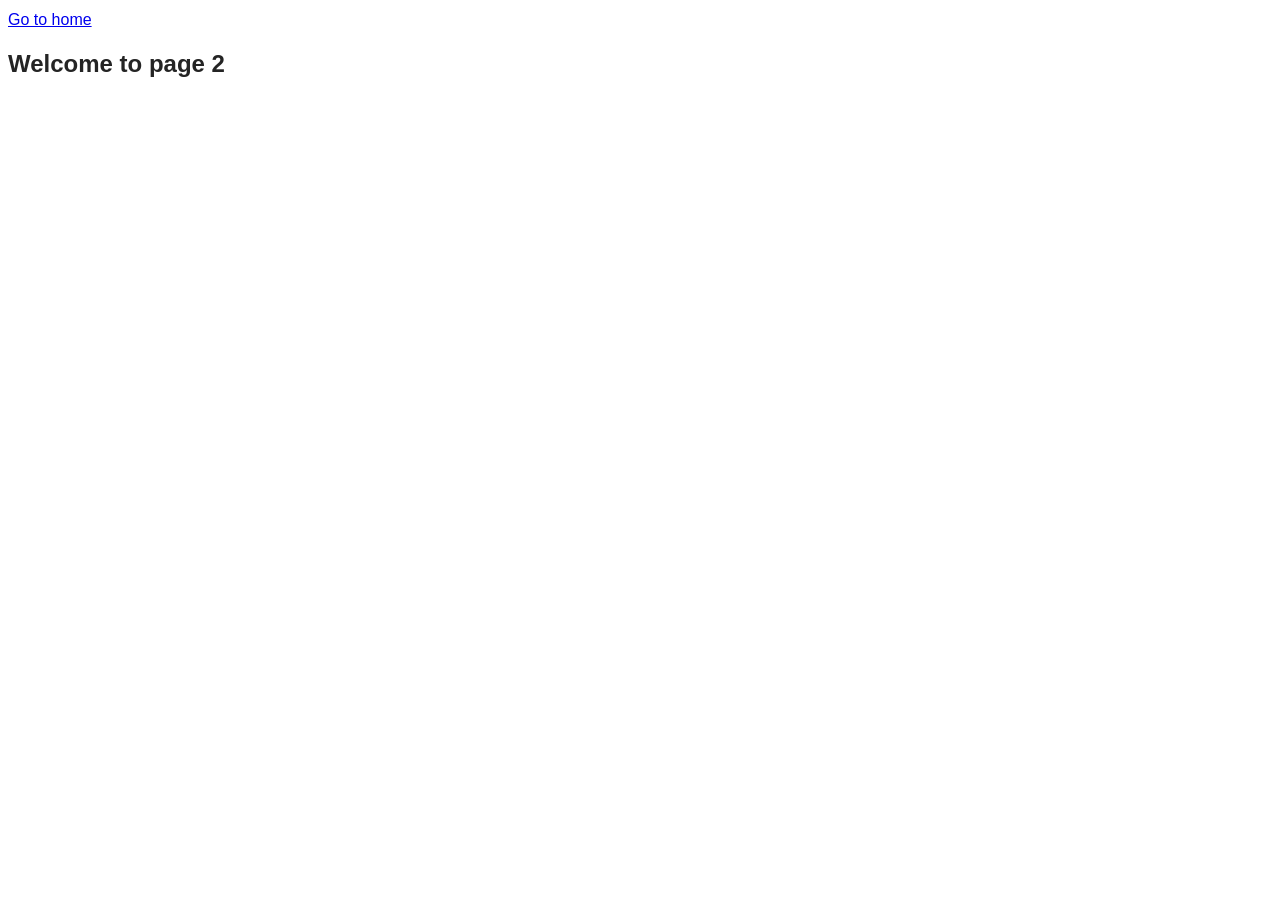
<file: src/1-gallery.html>
<!DOCTYPE html>
<html lang="en">
  <head>
    <meta charset="UTF-8" />
    <meta http-equiv="X-UA-Compatible" content="IE=edge" />
    <meta name="viewport" content="width=device-width, initial-scale=1.0" />
    <title>Page 2</title>
    <link rel="stylesheet" href="./css/styles.css" />
  </head>
  <body>
    <section>
      <a href="./index.html">Go to home</a>
      <h1>Welcome to page 2</h1>
    </section>
    <ul class="gallery">
    <script type="module" src="./js/1-gallery.js"></script>
    </ul>
  </body>
</html>
</file>
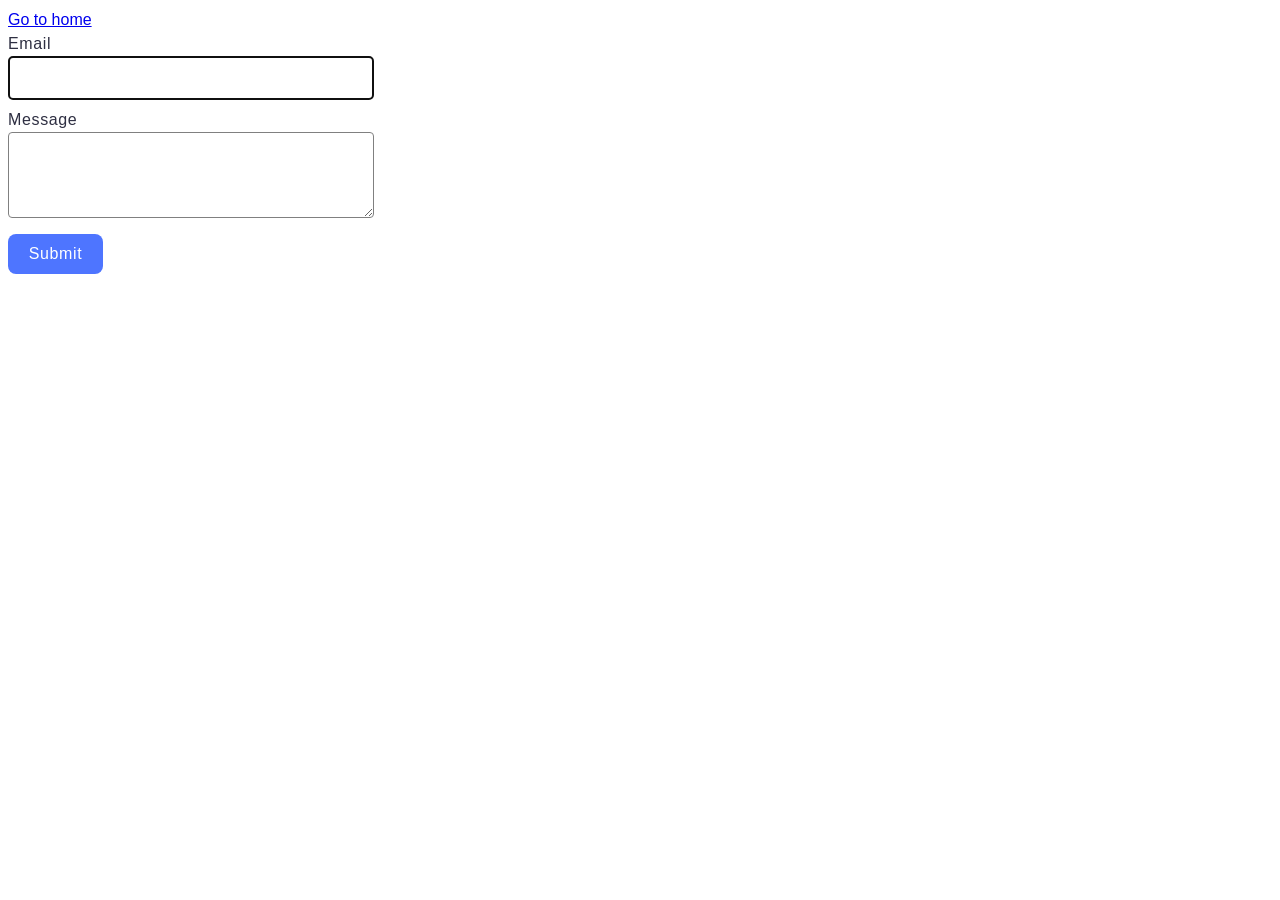
<file: src/2-form.html>
<!DOCTYPE html>
<html lang="en">
  <head>
    <meta charset="UTF-8" />
    <meta http-equiv="X-UA-Compatible" content="IE=edge" />
    <meta name="viewport" content="width=device-width, initial-scale=1.0" />
    <title>Page 3</title>
    <link rel="stylesheet" href="./css/styles.css" />
  </head>
  <body>
    <section>
      <a href="./index.html">Go to home</a>
    </section>
    <form class="feedback-form" autocomplete="off">
      <label class="label-email">
        Email
        <input type="email" name="email" class="input-email" autofocus />
      </label>
      <label class="label-message">
        Message
        <textarea name="message" rows="8" class="textarea-form"></textarea>
      </label>
      <button type="submit" class="btn-submit">Submit</button>
    </form>
    <script src="./js/2-form.js" type="module"></script>
  </body>
</html>
</file>
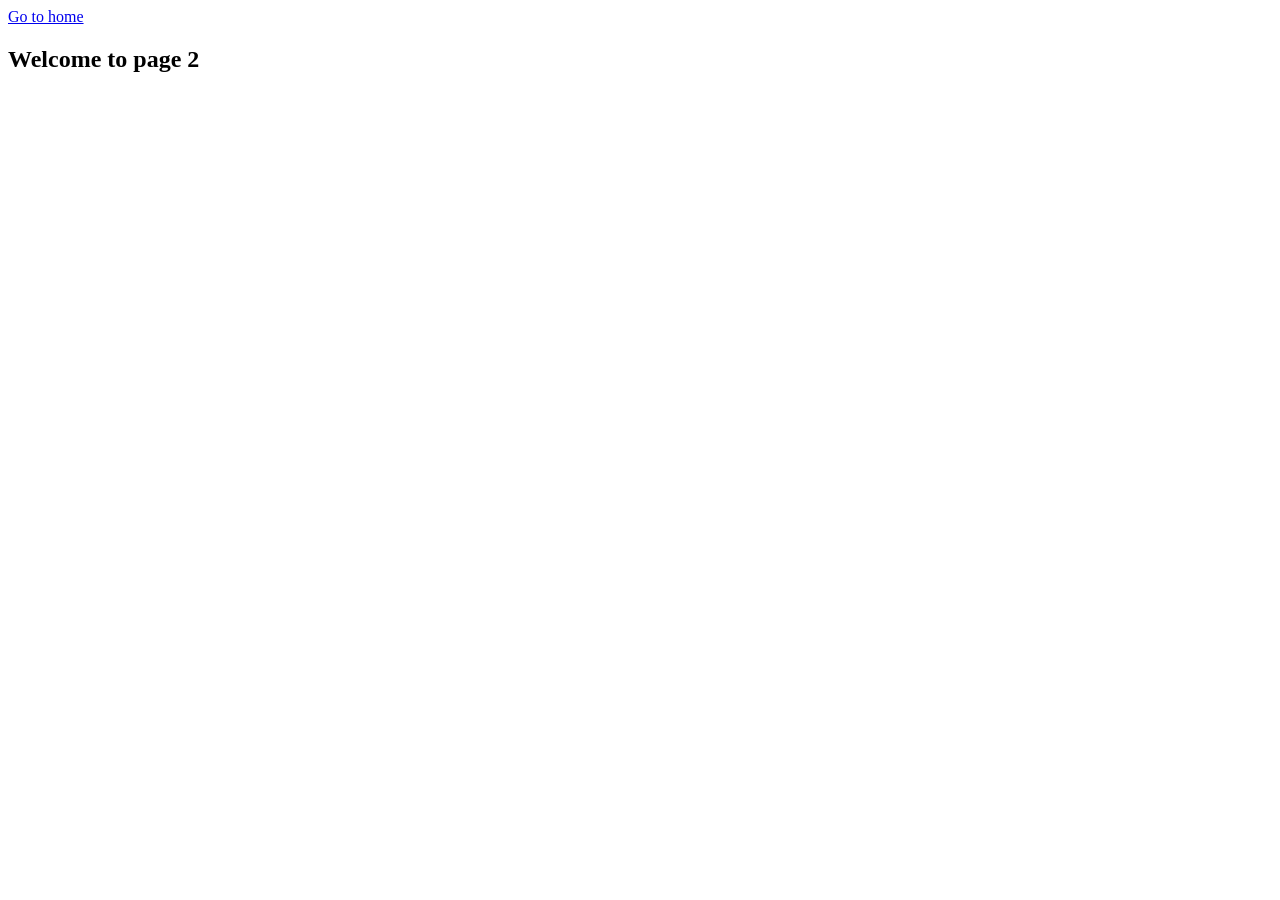
<file: src/page-2.html>
<!DOCTYPE html>
<html lang="en">
  <head>
    <meta charset="UTF-8" />
    <meta http-equiv="X-UA-Compatible" content="IE=edge" />
    <meta name="viewport" content="width=device-width, initial-scale=1.0" />
    <title>Page 2</title>
  </head>
  <body>
    <section>
      <a href="./index.html">Go to home</a>
      <h1>Welcome to page 2</h1>
    </section>
  </body>
</html>
</file>
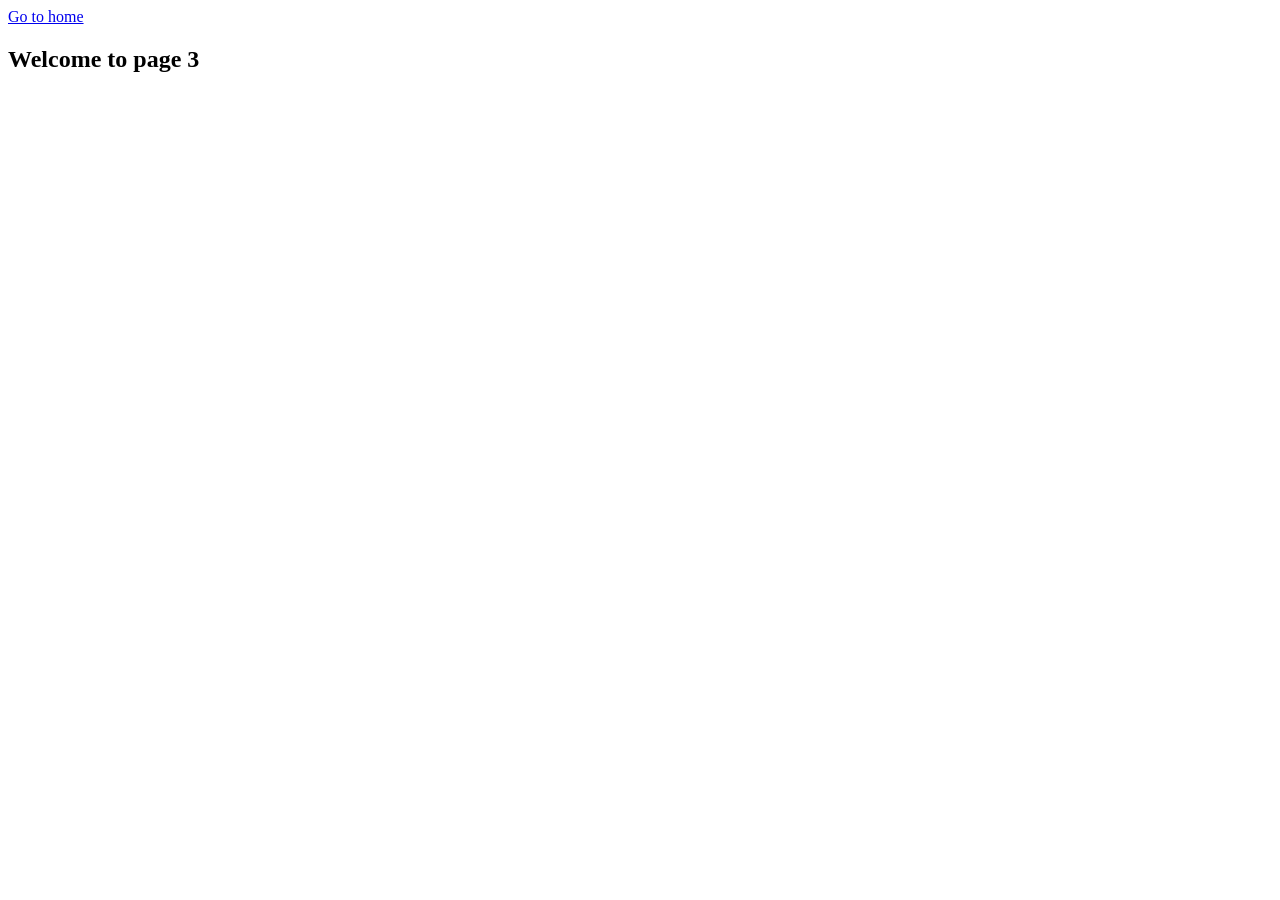
<file: src/page-3.html>
<!DOCTYPE html>
<html lang="en">
  <head>
    <meta charset="UTF-8" />
    <meta http-equiv="X-UA-Compatible" content="IE=edge" />
    <meta name="viewport" content="width=device-width, initial-scale=1.0" />
    <title>Page 3</title>
  </head>
  <body>
    <section>
      <a href="./index.html">Go to home</a>
      <h1>Welcome to page 3</h1>
    </section>
  </body>
</html>
</file>
<file: src/css/styles.css>
:root {
  font-family: Inter, Avenir, Helvetica, Arial, sans-serif;
  font-size: 16px;
  line-height: 24px;
  font-weight: 400;

  color: #242424;
  background-color: rgba(255, 255, 255, 0.87);

  font-synthesis: none;
  text-rendering: optimizeLegibility;
  -webkit-font-smoothing: antialiased;
  -moz-osx-font-smoothing: grayscale;
  -webkit-text-size-adjust: 100%;
}
.gallery {
  display: flex;
  max-width: 1128px;
  flex-wrap: wrap;
  flex-direction: row;
  row-gap: 24px;
  gap: 24px;
  list-style: none;
}

.gallery-image {
  width: 360px;
  height: 200px;
}
.feedback-form {
  display:flex;
  flex-direction: column;
  column-gap: 8px;
  max-width: 360px;
}
.label-email {
  display: flex;
    flex-direction: column;
    padding-bottom: 8px;
    font-weight: 400;
      font-size: 16px;
      line-height: 1.5;
      letter-spacing: 0.04em;
      color: #2e2f42;
}
.label-message {
  display: flex;
  flex-direction: column;
  column-gap: 8px;
  margin-bottom: 16px;
  font-weight: 400;
    font-size: 16px;
    line-height: 1.5;
    letter-spacing: 0.04em;
    color: #2e2f42;
}
.btn-submit {
  background-color:#4E75FF;
  border-radius: 8px;
  font-weight: 500;
    font-size: 16px;
    line-height: 1.5;
    letter-spacing: 0.04em;
    color: #fff;
      padding: 8px 16px;
      width: 95px;
      height: 40px;
    border: none;
}
.btn-submit:hover {
background: #6c8cff;
}
.input-email {
  border: 1px solid #808080;
    border-radius: 4px;
    width: 360px;
    height: 40px;
}
.input-email:hover {
  border: 1px solid #000;
}
.textarea-form {
  border: 1px solid #808080;
    border-radius: 4px;
    width: 360px;
    height: 80px;
}
</file>
